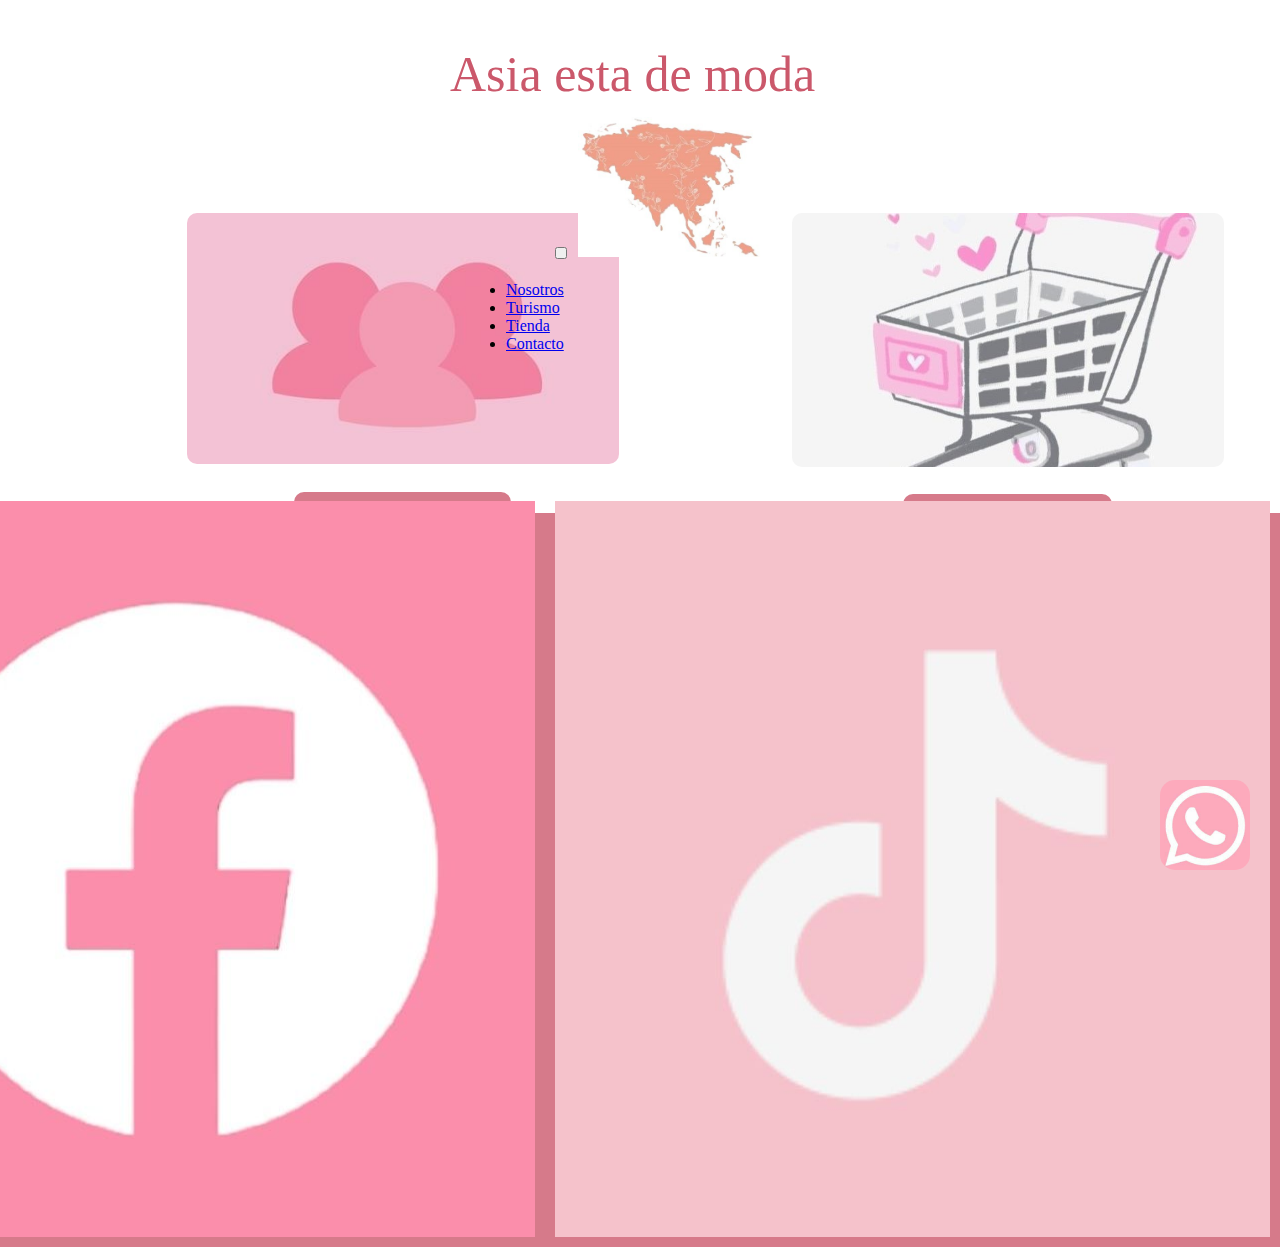
<file: index.html>
<!DOCTYPE html>
<html lang="es">
  <head>
    <meta charset="UTF-8" />
    <meta name="viewport" content="width=device-width, initial-scale=1.0" />
    <!--SEO -->
    <meta
      name="description"
      content="Descubrí lo mejor de la cultura asiática: tienda, turismo y artículos sobre Corea, Japón y China. Viví Asia desde un solo lugar"
    />
    <meta
      name="keywords"
      content="cultura asiática, Corea, Japón y China, productos asiáticos, tienda de cultura asiática, turismo en Asia. china, cora, japon, kpop, pokemon, tcg"
    />
    <meta name="author" content="Milagros Romeo" />
    <meta name="owner" content="Asia esta de moda" />
    <link
      rel="shortcut icon"
      href="./assets/DESTINATIONS – PLAN YOUR TRAVEL HOLIDAYS.jpg"
      type="image/x-icon"
    />
    <!--BOOTSTRAP -->
    <link
      href="https://cdn.jsdelivr.net/npm/bootstrap@5.3.7/dist/css/bootstrap.min.css"
      rel="stylesheet"
      integrity="sha384-LN+7fdVzj6u52u30Kp6M/trliBMCMKTyK833zpbD+pXdCLuTusPj697FH4R/5mcr"
      crossorigin="anonymous"
    />
    <!--ESTILOS -->
    <link rel="stylesheet" href="./styles/styles.css" />
    <title>Asia está de moda - Home</title>
  </head>

  <body>
    <header>
      <nav class="navbar navbar-expand-lg bg-body-tertiary">
        <div class="container-fluid container-lg">
          <a class="navbar-brand" href="#"
            ><img
              src="./assets/DESTINATIONS – PLAN YOUR TRAVEL HOLIDAYS.jpg"
              alt="El logo de Asia está de moda"
              class="logo"
          /></a>
          <button
            class="navbar-toggler"
            type="button"
            data-bs-toggle="collapse"
            data-bs-target="#navbarNav"
            aria-controls="navbarNav"
            aria-expanded="false"
            aria-label="Toggle navigation"
          >
            <span class="navbar-toggler-icon"></span>
          </button>

          <div
            class="collapse navbar-collapse justify-content-end"
            id="navbarNav"
          >
            <ul class="navbar-nav">
              <li class="nav-item">
                <a class="nav-link active" aria-current="page" href="./pages/nosotros.html"
                  >Nosotros</a
                >
              </li>
              <li class="nav-item">
                <a class="nav-link" href="./pages/turismo.html">Turismo</a>
              </li>
              <li class="nav-item">
                <a class="nav-link" href="./pages/tienda.html">Tienda</a>
              </li>
              <li class="nav-item">
                <a class="nav-link" href="./pages/contacto.html">Contacto</a>
              </li>
            </ul>
          </div>
        </div>
      </nav>
    </header>
    <h5 class="titulo">Asia esta de moda</h5>
    <main>
      <div class="contenedor">
        <section>
          <img
            src="./assets/pink google classroom people icon.jpg"
            alt="Nosotros"
            class="imgMain"
          />
          <div class="textoimginicio">
            <h2>Hola!Cómo estás visit...</h2>
          </div>
        </section>
        <section>
          <img
            src="./assets/Carro De La Compra.jpg"
            alt="carro de compras"
            class="imgMain"
          />
          <div class="textoimginicio">
            <h2>Bienvenidos a la tien...</h2>
          </div>
        </section>
        <section>
          <img
            src="./assets/Pink map airplane heart dotted line png, Travel png, globe png, World map png, Earth png, explore more, adventure, airplane png, destination.jpg"
            alt="mapa turismo"
            class="imgMain"
          />
          <div class="textoimginicio">
            <h2>Estamos muy emocionados de...</h2>
          </div>
        </section>
      </div>
      <section>
        <img
          src="./assets/descarga.jpg"
          alt="logo whatsapp"
          class="whatsappimg"
        />
      </section>
    </main>
    <footer class="pieinicio">
      <h3>Derechos reservados</h3>
      <h3>Creado con amor por mili</h3>
      <section class="redes">
        <img
          src="./assets/descarga (1).jpg"
          alt="logo instagram"
          class="redSocial"
        />
        <img
          src="./assets/descarga (2).jpg"
          alt="logo facebook"
          class="redSocial"
        />
        <img
          src="./assets/descarga (3).jpg"
          alt="logo  tiktok"
          class="redSocial"
        />
      </section>
    </footer>
    <script
      src="https://cdn.jsdelivr.net/npm/bootstrap@5.3.7/dist/js/bootstrap.bundle.min.js"
      integrity="sha384-ndDqU0Gzau9qJ1lfW4pNLlhNTkCfHzAVBReH9diLvGRem5+R9g2FzA8ZGN954O5Q"
      crossorigin="anonymous"
    ></script>
  </body>
</html>
</file>
<file: styles/styles.css>
*{
    margin: 0;
    padding: 0;
}
body{
    display: flex;
    flex-direction: column;
    min-height: 100vh;
}
main{
    flex: 1;
    min-height: 410px;
}
footer{
background-color: rgb(214, 122, 138);
padding: 10px;
text-align: center;
}
div{
    height: 10vh;
    width: 80vh;
}
.whatsappimg{
    height: 10vh;
    width: 10vh;
    border-radius: 15px;
    position: fixed;
    bottom: 30px;
    right: 30px;
    z-index: 999;
}
.pink{
    background-color: rgb(214, 122, 138);
    position: relative;
}
.alta{
    height: 10vh;
    position: relative;
}
.ancha{
    width: 60vh;
    position: relative;
}

#unico{
   height: 60vh;
    width: 180vh;
}
h1{
color: rgb(203, 88, 107);
font-size: 65px;
font-weight: 900;
display: inline-flex;
position: relative;
top: -10vh;
left: 40vh;
right: 40vh;
}
h2{
color: rgb(241, 239, 240);
}
h3{
    color: rgb(251, 251, 252);
    font-size: 30px;
    display: flex;
    flex-flow: wrap;
    justify-content: space-between;
    
}
#formulario{
    height:20vh;
    width: 80vh;
}

h4{
color: rgb(241, 239, 240);
font-size: 40px;
font-weight: 500;
}
p{
    color: rgb(241, 239, 240);
}
h5{
    color: rgb(203, 88, 107);
    font-size: 50px;
font-weight: 500;
margin-top: 5vh;
margin-left: 50vh;
}

button{
    margin: 4px;
    padding: 4px;
    position: relative;
    left: 5vh;
    top: -2vh;
}
.navbar{
    display: flex;
    position: absolute;
    top: 13vh;
    right: 6vh;
}
.logo{
    display: inline;
    height: 140px;
   position: relative;
   left: 8vh;
}
 .nosotrosimg{
    height: 45vh;
    width: 70vh;
    border-radius: 10px;
    border: 3px solid palevioletred;
}
.carroimg{
    height: 45vh;
    width: 90vh;
    border-radius: 10px;
    border: 3px solid palevioletred;
}
.mapaimg{
    height: 45vh;
    width: 70vh;
    border-radius: 10px;
    border: 3px solid palevioletred;
}
.objetosasia{
    height: 45vh;
    width: 70vh;
    border-radius: 10px;
    border: 3px solid palevioletred;
}

.instagramimg{
    height: 10vh;
    width: 10vh;
    border-radius: 15px;
    bottom: 2vh;
    left: 199vh;
}
.facebookimg{
    height: 10vh;
    width: 10vh;
    border-radius: 15px;
    bottom: 2vh;
    left: 190vh;
}
.tiktokimg{
    height: 10vh;
    width: 10vh;
    border-radius: 15px;
    bottom: 2vh;
    left: 180vh;
}
.flex{
    height: 20vh;
    display: flex;
    flex-flow: wrap;
    justify-content: space-around;
}

.pie{
  background-color: rgb(214, 122, 138);
  color: white;
  text-align: center;
  padding: 20px;
  width: 97%;
  font-size: 18px;
  margin-top: auto;
  ;
}
.textopipe h3{
    margin: 5px;
    font-weight: 500;
    font-size: 18px;
    text-align: center;
}
.redes{
    display: flex;
    justify-content: right;
    gap: 20px;
    margin-top: -10vh;
}
.contenedor{
    display: grid;
    grid-template-columns: repeat(3, 65vh);
    gap: 20px;
    padding: 20px;
    max-width: 100%;
    text-align: center;
    justify-items: center;
    margin: 10vh;
    box-sizing: border-box;
}
.contenedor img{
    width: 60%;
    height: auto;
    border-radius: 10px;
}
.textoimginicio{
    text-align: center;
    display: flex;
    justify-content: center;
    align-items: center;
    height: 50px;
    margin-top: 10px;
    padding: 10px 0;
}
.textoimginicio h2{
    background-color:rgb(214, 122, 138);
    color: aliceblue;
    margin: 0;
    padding:10px 20px;
  max-width: 90%;
  border-radius: 10px;
    font-size: 1.1rem;
    line-height: 1.3;
    text-align: center;
    box-sizing: border-box;
 }
 .nosotrosimgs{
     display: grid;
    grid-template-columns: repeat(2, 110vh);
    gap: 10px;
    padding: 15px;
    text-align: center;
    justify-items: center;
    margin: 0;
 }
 .Pinknosotros p{
    background-color: rgb(214, 122, 138);
    color: aliceblue;
    padding:10px 20px;
    width: 150vh;
    font-size: 1.1rem;
    line-height: 1.3;
    text-align: center;
    box-sizing: border-box;
    justify-content: center;
 }
.pinkformulario{
   background-color:rgb(214, 122, 138);
    color: aliceblue;
    margin-top: 10vh;
    margin-left: 30%;
    padding:10px 20px;
    justify-content: center;
    height: auto;
}
.pinkturismo{
     background-color:rgb(214, 122, 138);
    color: aliceblue;
    margin-top: 10vh;
    margin-left: 10%;
    padding:10px 20px;
    justify-content: center;
    height: auto;
    width: 80%;
    border-radius: 10px;
}
.turismo1fondo{
    background-color:rgb(214, 122, 138);
    color: aliceblue;
    margin-top: 0;
    margin-left: 10%;
    padding:10px 20px;
    justify-content:space-between;
    height: auto;
    width: 85vh;
    border-radius: 10px;
}
.turismoheader h1{
    color: rgb(203, 88, 107);
font-size: 65px;
font-weight: 900;
display: inline-flex;
position: relative;
top: -5vh;
left:55vh;
right: 40vh;
}
.contenedorturismo{
   display: grid;
    grid-template-columns: repeat(3, 65vh);
    gap: 20px;
    padding: 20px;
    max-width: 100%;
    text-align: center;
    justify-items: center;
    margin-top: 5vh;
    margin-left: 30vh;
    box-sizing: border-box; 
}
.contenedorturismo img{
    width: 60%;
    height: auto;
    border-radius: 10px;
}
@media(max-width: 1300px){
    button{
        display: flex;
        flex-direction: row;
    margin: 4px;
    padding: 4px;
    position: relative;
    left: 5vh;
    top: -2vh;
}
}
@media(max-width: 1230px){
.contenedor{
    display: grid;
    grid-template-columns: repeat(2, 65vh);
    gap: 20px;
    padding: 20px;
    max-width: 100%;
    text-align: center;
    justify-items: center;
    margin: 10vh;
    box-sizing: border-box;
}
main{
    flex: 1;
    min-height: 500px;
}
}
@media(max-width: 1050px){
    h1{
color: rgb(203, 88, 107);
font-size: 65px;
font-weight: 900;
display: inline-flex;
position: relative;
top: 12vh;
left: 0vh;
right: 40vh;
}
    button{
    display: flex;
    flex-direction: row;
    margin: 4px;
    padding: 4px;
    position: relative;
    left: 5vh;
    top: -9vh;
}
}
@media(max-width: 840px){
.contenedor{
    display: grid;
    grid-template-columns: repeat(1, 65vh);
    gap: 20px;
    padding: 20px;
    max-width: 100%;
    text-align: center;
    justify-items: center;
    margin: 10vh auto;
    box-sizing: border-box;
}
main{
    flex: 1;
    min-height: 850px;
}
h1{
color: rgb(203, 88, 107);
font-size: 65px;
font-weight: 900;
display: inline-flex;
position: absolute;
top: 12vh;
left: 0vh;
right: 0vh;
margin: 15vh 10vh;
}
}
@media(max-width: 640px){
    h1{
color: rgb(203, 88, 107);
font-size:50px;
font-weight: 600;
display: inline-flex;
position: absolute;
top: 12vh;
left: 0vh;
right: 0vh;
margin: 15vh 13vh;
}
.pie{
  background-color: rgb(214, 122, 138);
  color: white;
  text-align: center;
  padding: 120px;
  width: 97%;
  font-size: 18px;
  margin-top: auto;
  display: flex;
  flex-direction: row;
}
.redes{
    display: flex;
    justify-content: center;
    gap: 20px;
    margin-top: 13vh;
    position: absolute;
    margin-left: 8vh;
}
.textopipe h3{
    position: absolute;
    margin: -10px -15px;
       margin-top: -15px;
    font-weight: 500;
    font-size: 18px;
    text-align: center;
    margin-left: -5vh;

}
}
@media(max-width: 560px){
        h1{
color: rgb(203, 88, 107);
font-size:40px;
font-weight: 600;
display: inline-flex;
position: absolute;
top: 12vh;
left: 0vh;
right: 0vh;
margin: 15vh 10vh;
}
.logo{
    display: inline;
    height: 100px;
   position: relative;
   left: 8vh;
   margin-top: 5vh;
}
}
.pinktienda p{
    background-color: rgb(214, 122, 138);
    margin: 5vh 56vh;
    padding: 5px;
    width: 110vh;
    border-radius: 10px;
}
.imgtienda{
    margin-top: 10vh;
}
.seleccionar{
    margin-top: -15vh;
    margin-left: 202vh;
}
.titulotienda{
    color: rgb(203, 88, 107);
font-size: 65px;
font-weight: 900;
display: inline-flex;
position: relative;
top: 8vh;
left:30vh;
right: 60vh;
}
</file>
